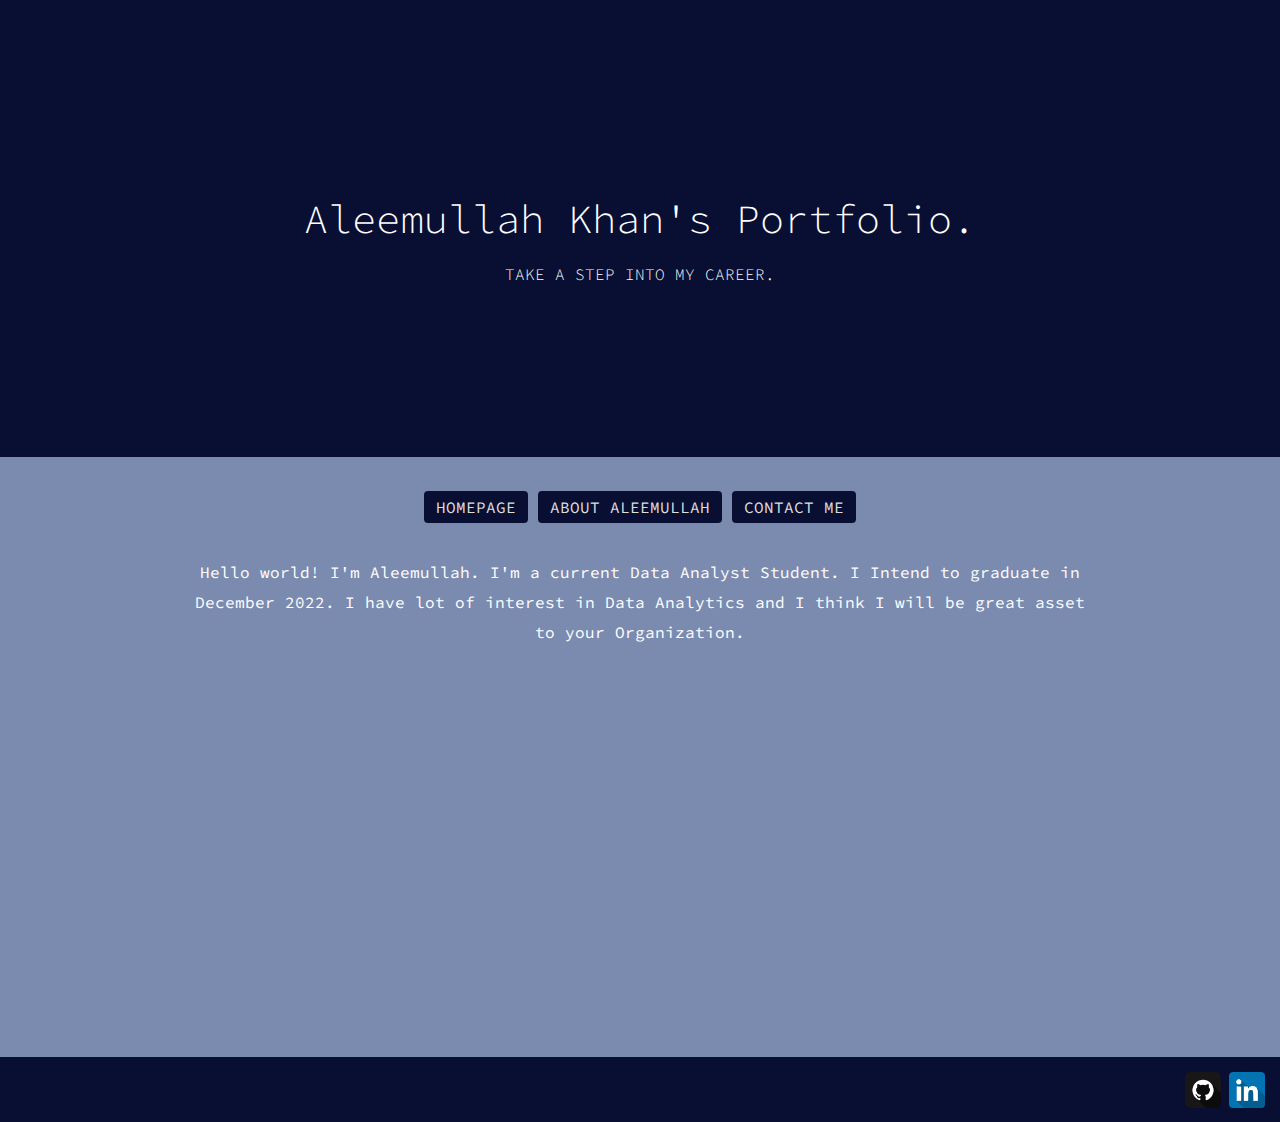
<file: index.html>
<!DOCTYPE html>
<html lang="en">
<head>
	<meta charset="UTF-8">
	<title>welcome to Aleemullah World</title>
	<meta name="viewport" content="width=device-width, initial-scale=1">
    <link href="https://fonts.googleapis.com/css?family=Asap|Comfortaa|Gudea|Hind+Guntur|Hind+Madurai|Hind+Vadodara|Maven+Pro|Ropa+Sans|Source+Code+Pro" rel="stylesheet">
	<link rel="stylesheet" href="css/main.css">
	<link href=”http://http://shanicesmith.studentweb.site/css/main.css” rel=”stylesheet”>
</head>
<body>
		<div class="hero">
			<h1>Aleemullah Khan's Portfolio.</h1>
			<h2>take a step into my Career.</h2>
		</div>
    	<div class="container">
    <header>
		<nav>
            <a href="index.html" class="button">Homepage</a>
			<a href="about.html" class="button">About Aleemullah</a>
            <a href="contact.html" class="button">Contact me</a>
		
		</nav>
    </header>
		<main role="main">
			<p align="center">Hello world! I'm Aleemullah. I'm a current Data Analyst Student. I Intend to graduate in December 2022. I have lot of interest in Data Analytics and I think I will be great asset to your Organization. </p>
		</main>
    </div>
	<footer id="check">
		<div class="container">
			<div class="social">
				<a href="http://www.github.com/khanaaalf"><img src="images/github.png" height="36" width="36" alt="github logo"></a>
				<a href="http://www.linkedin.com/in/aleemkhandc/"><img src="images/linkedin.png" height="36" width="36" alt="linkedin logo"></a>
				
			</div>
		</div>
	</footer>
</body>
</html>
</file>
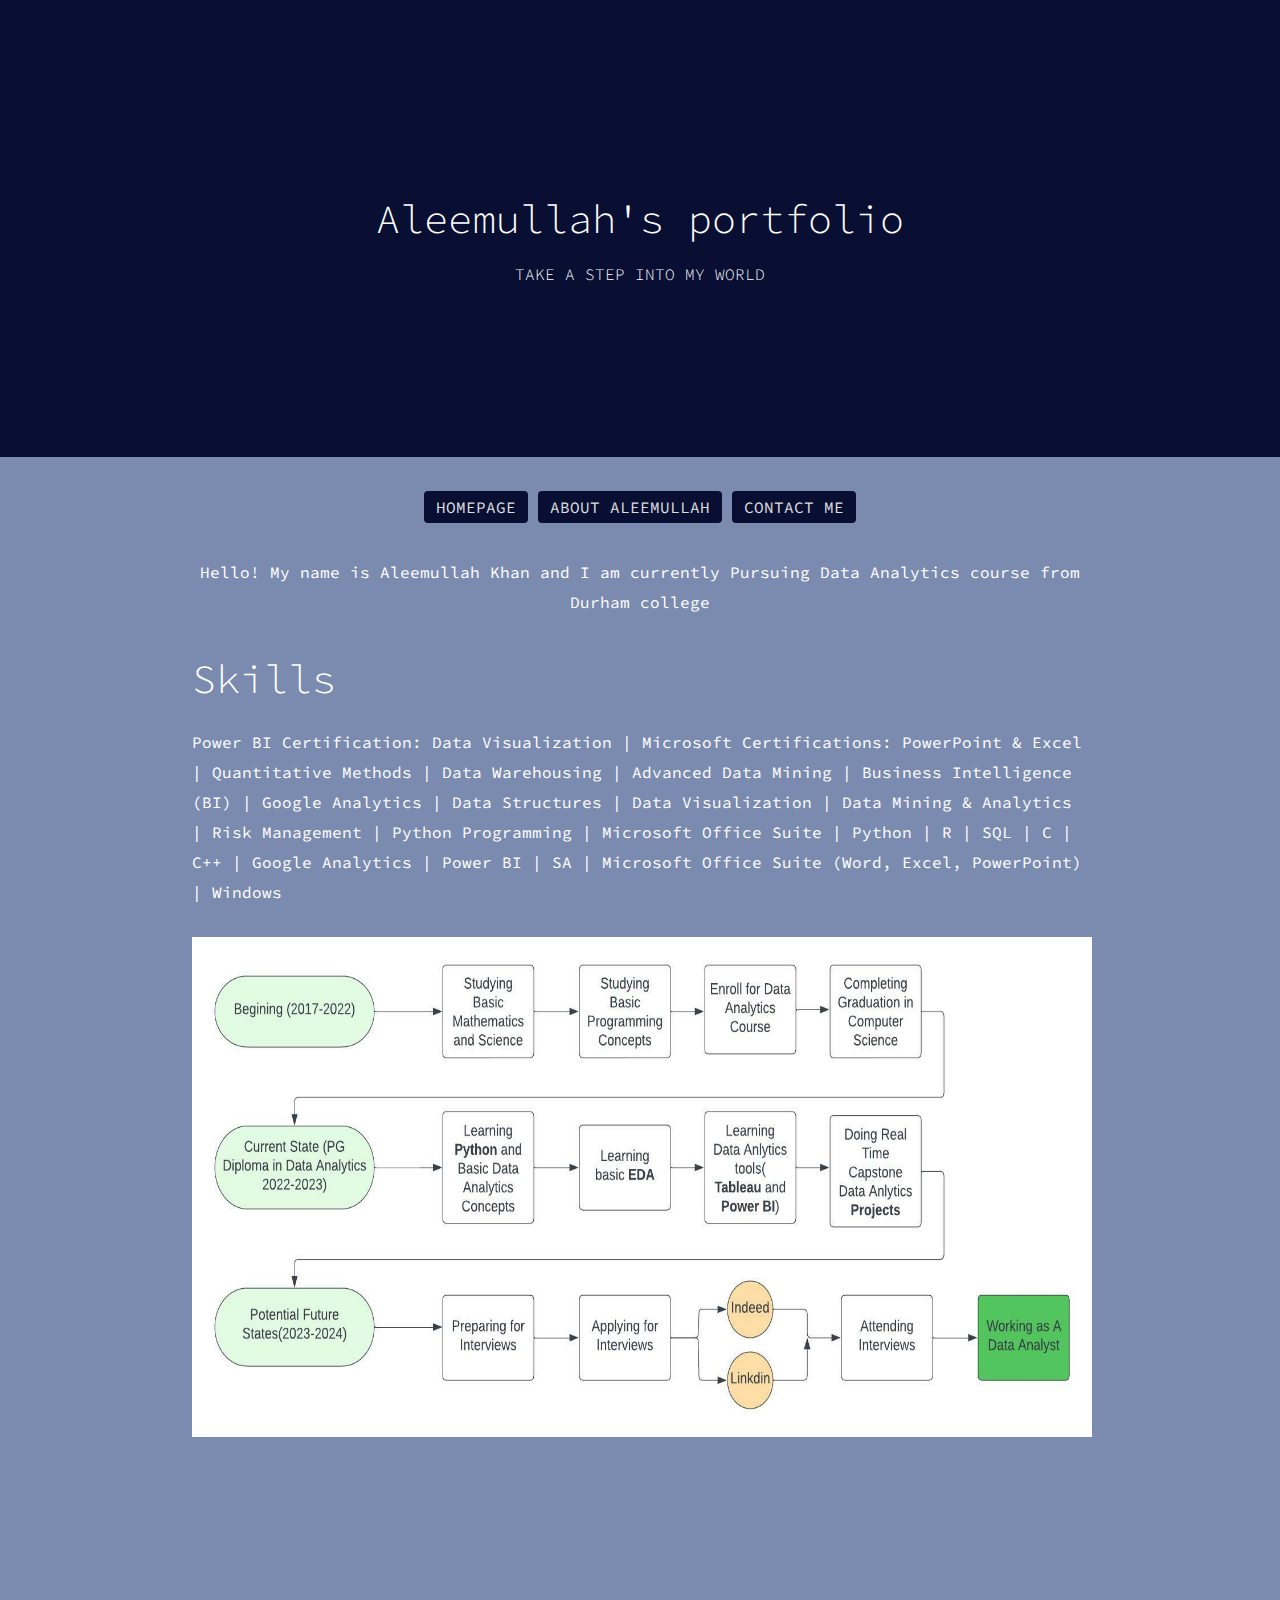
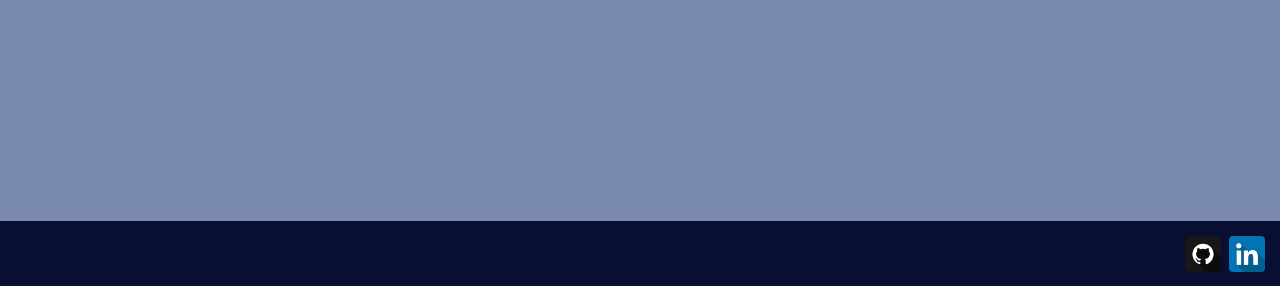
<file: about.html>
<!DOCTYPE html>
<html lang="en">
<head>
	<meta charset="UTF-8">
	<title>welcome to cyberspace</title>
	<meta name="viewport" content="width=device-width, initial-scale=1">
    <link href="https://fonts.googleapis.com/css?family=Asap|Comfortaa|Gudea|Hind+Guntur|Hind+Madurai|Hind+Vadodara|Maven+Pro|Ropa+Sans|Source+Code+Pro" rel="stylesheet">
	<link rel="stylesheet" href="css/main.css">
</head>
<body>
		<div class="hero">
			<h1>Aleemullah's portfolio</h1>
			<h2>take a step into my world</h2>
		</div>
    	<div class="container">
		<nav>
            <a href="index.html" class="button">homepage</a>
			<a href="about.html" class="button">about Aleemullah</a>
      
            <a href="contact.html" class="button">contact me</a>
		</nav>
		<main role="main">
			<p align="center">Hello! My name is Aleemullah Khan and I am currently Pursuing Data Analytics course from Durham college</p>
			<h1>Skills</h1>
			<p>Power BI Certification: Data Visualization | Microsoft Certifications: PowerPoint & Excel | Quantitative Methods | Data Warehousing | Advanced Data Mining | Business Intelligence (BI) | Google Analytics | Data Structures | Data Visualization | Data Mining & Analytics | Risk Management | Python Programming | Microsoft Office Suite | Python | R | SQL | C | C++ | Google Analytics | Power BI | SA | Microsoft Office Suite (Word, Excel, PowerPoint) | Windows</p>
			<img src="images/Roadmap.jpeg" height="500px" width="900px"/>
		</main>
	</div>
	<footer>
		<div class="container">
			<div class="social">
				<a href="http://www.github.com/khanaaalf"><img src="images/github.png" height="36" width="36" alt="github logo"></a>
				<a href="http://www.linkedin.com/in/aleemkhandc/"><img src="images/linkedin.png" height="36" width="36" alt="linkedin logo"></a>
				
			</div>
		</div>
	</footer>
</body>
</html>
</file>
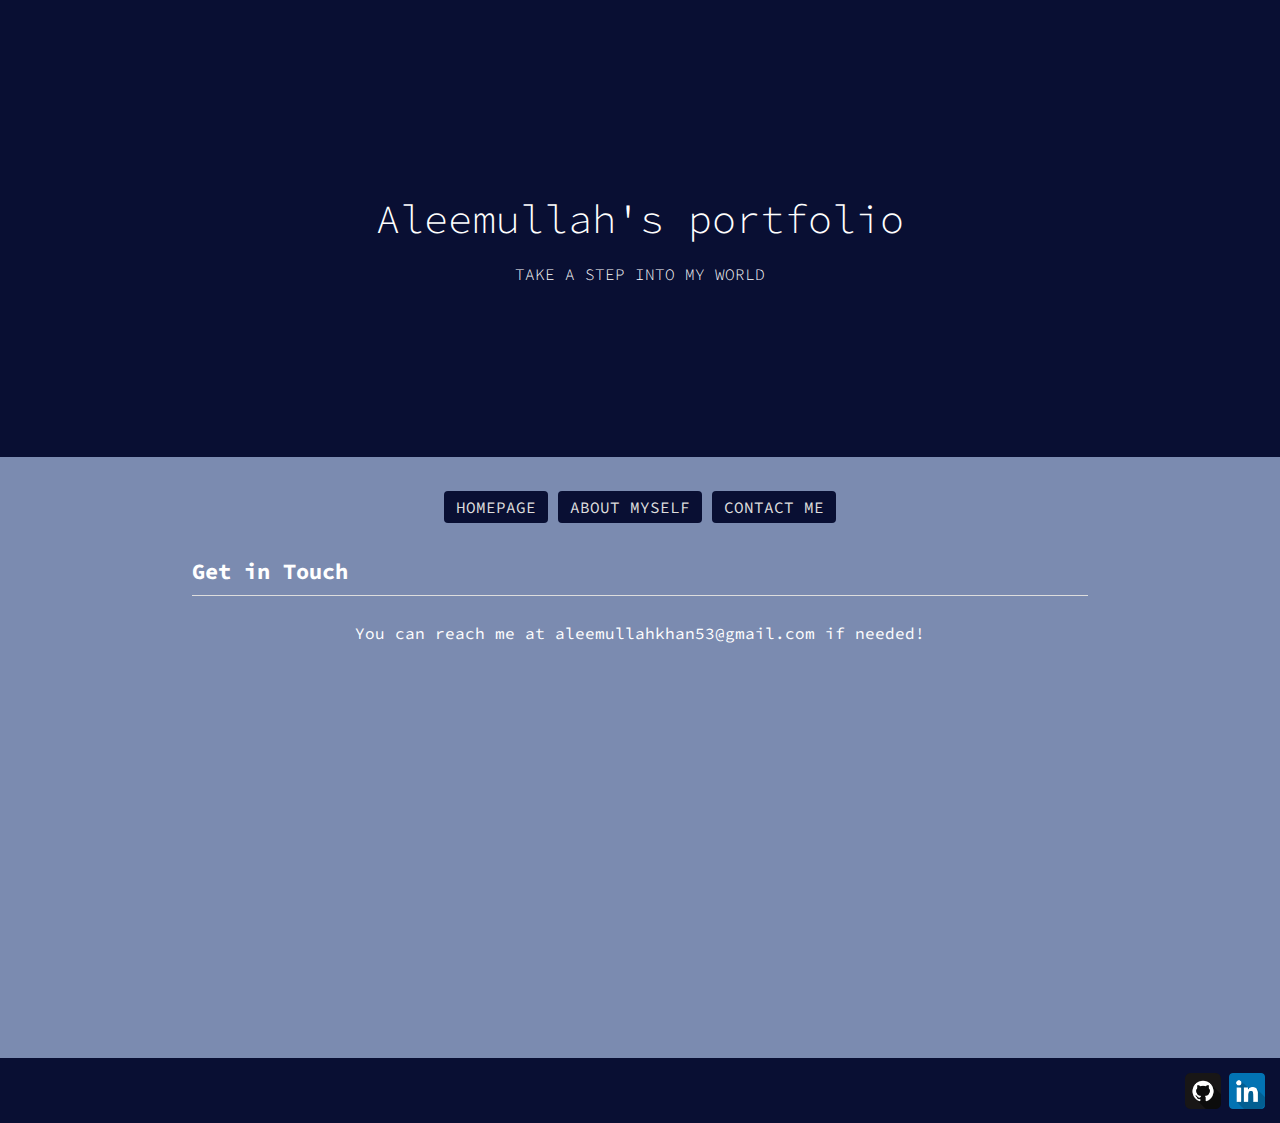
<file: contact.html>
<!DOCTYPE html>
<html lang="en">
<head>
	<meta charset="UTF-8">
	<title>welcome to My world</title>
	<meta name="viewport" content="width=device-width, initial-scale=1">
    <link href="https://fonts.googleapis.com/css?family=Asap|Comfortaa|Gudea|Hind+Guntur|Hind+Madurai|Hind+Vadodara|Maven+Pro|Ropa+Sans|Source+Code+Pro" rel="stylesheet">
	<link rel="stylesheet" href="css/main.css">
</head>
<body>
		<div class="hero">
			<h1>Aleemullah's portfolio</h1>
			<h2>take a step into my world</h2>
		</div>
    	<div class="container">
		<nav>
            <a href="index.html" class="button">homepage</a>
			<a href="about.html" class="button">about Myself</a>
    
            <a href="contact.html" class="button">contact me</a>
		</nav>
		<main role="main">
            <h3>Get in Touch</h3>
			<p align="center">You can reach me at aleemullahkhan53@gmail.com if needed!</p>
		</main>
	</div>
	<footer>
		<div class="container">
			<div class="social">
				<a href="http://www.github.com/khanaaalf"><img src="images/github.png" height="36" width="36" alt="github logo"></a>
				<a href="http://www.linkedin.com/in/aleemkhandc/"><img src="images/linkedin.png" height="36" width="36" alt="linkedin logo"></a>
				
			</div>
		</div>
	</footer>
</body>
</html>
</file>
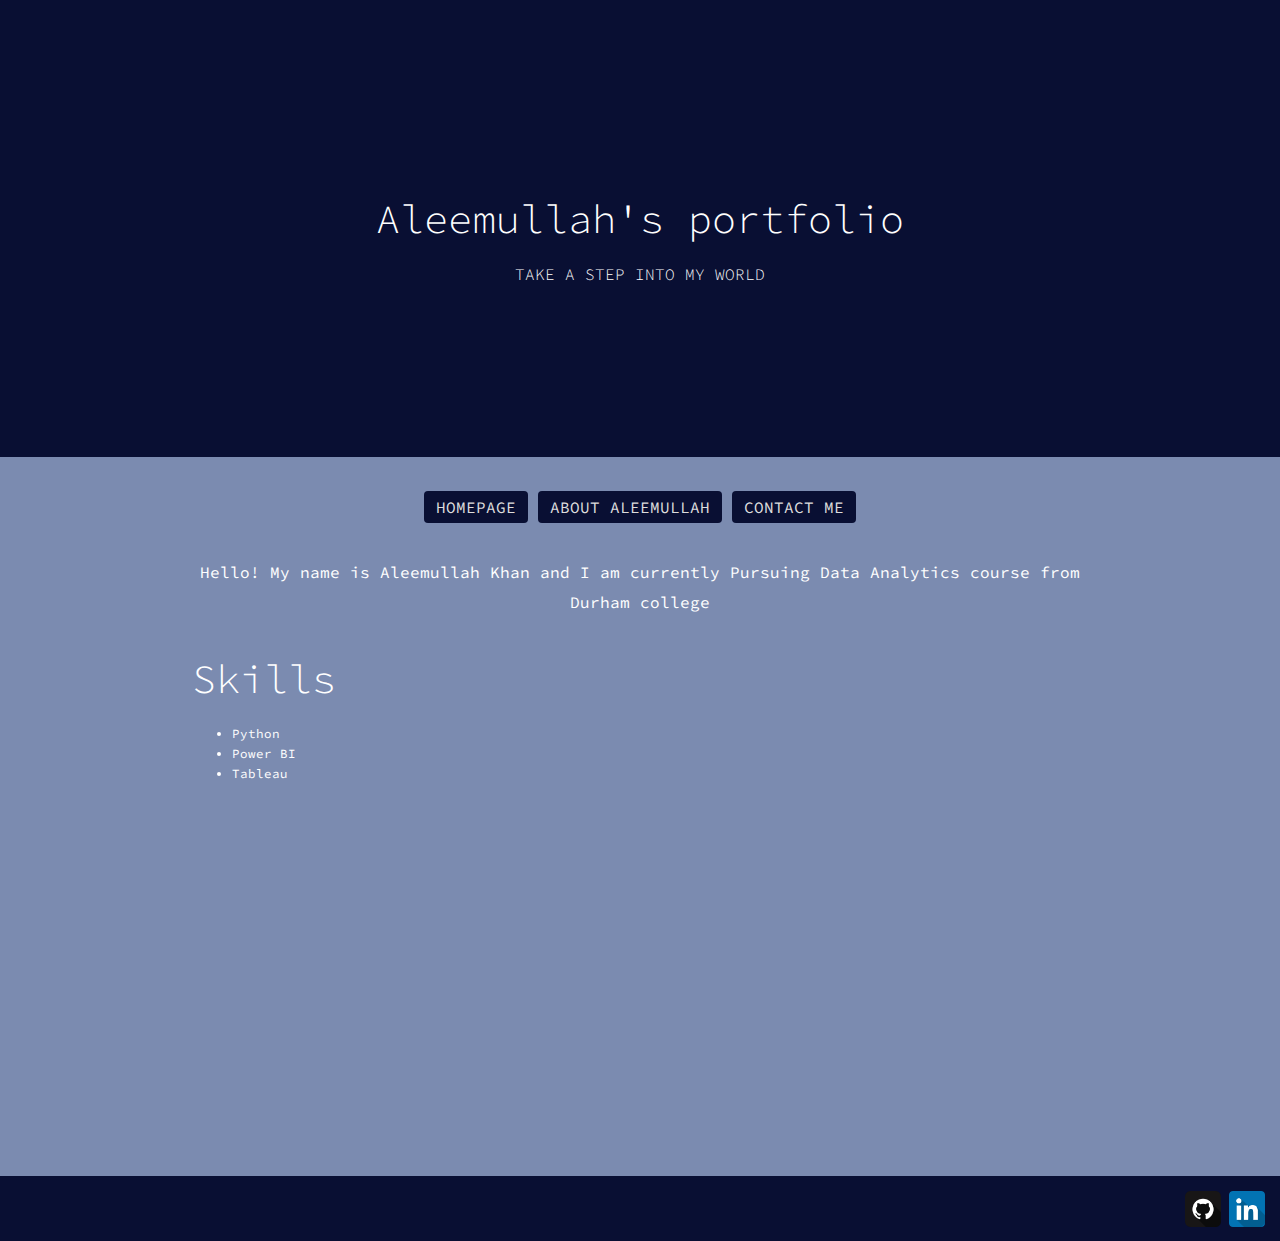
<file: skills.html>
<!DOCTYPE html>
<html lang="en">
<head>
	<meta charset="UTF-8">
	<title>welcome to cyberspace</title>
	<meta name="viewport" content="width=device-width, initial-scale=1">
    <link href="https://fonts.googleapis.com/css?family=Asap|Comfortaa|Gudea|Hind+Guntur|Hind+Madurai|Hind+Vadodara|Maven+Pro|Ropa+Sans|Source+Code+Pro" rel="stylesheet">
	<link rel="stylesheet" href="css/main.css">
</head>
<body>
		<div class="hero">
			<h1>Aleemullah's portfolio</h1>
			<h2>take a step into my world</h2>
		</div>
    	<div class="container">
		<nav>
            <a href="index.html" class="button">homepage</a>
			<a href="about.html" class="button">about Aleemullah</a>
      
            <a href="contact.html" class="button">contact me</a>
		</nav>
		<main role="main">
			<p align="center">Hello! My name is Aleemullah Khan and I am currently Pursuing Data Analytics course from Durham college</p>
				<h1>Skills</h1>
			<ul>
                <li>Python</li>
				<li>Power BI</li>
				<li>Tableau</li>
			</ul>
		</main>
	</div>
	<footer>
		<div class="container">
			<div class="social">
				<a href="http://www.github.com/khanaaalf"><img src="images/github.png" height="36" width="36" alt="github logo"></a>
				<a href="http://www.linkedin.com/in/aleemkhandc/"><img src="images/linkedin.png" height="36" width="36" alt="linkedin logo"></a>
			
			</div>
		</div>
	</footer>
</body>
</html>
</file>
<file: css/main.css>
body {
    font-family: 'Source Code Pro', monospace;
	color: #fff;
	margin: 0;
    background-color: #7b8bb0;
}
h1 {
	font-size: 40px;
	font-weight: 300;
	line-height: 64px;
	margin-bottom: 0;
}
h2 {
   font-size: 16px;
   font-weight: 300;
   text-transform: uppercase;
}
h3 {
    font-size: 22px;
    border-bottom: 1px solid #ddd;
    padding-bottom: 10px;
}
p {
	margin-bottom: 30px;
	line-height: 30px;
}
img {
	border: 0;
}

a:link, a:active,a:visited {
    color: #ddd;
    text-decoration: none;
}
a:hover {
    text-decoration: underline;
    color: #7b8bb0;
}

main {
	width: 70%;
	display: block;
	margin-right: auto;
	margin-left: auto;
}
footer {
	color: #fff;
	position: relative;
	height: 65px;
	left: 0;
	top:380px;
	font-size: 14px;
	background-color: #090f33;
	width: 100%;
	padding: 15px;
}

.button {
	background-color: #090f33;
	padding-top: 6px;
	padding-right: 12px;
	padding-bottom: 6px;
	padding-left: 12px;
	color: #fff;
	border-radius: 4px;
	text-transform: uppercase;
	text-decoration: none;
}
nav {
	text-align: center;
	margin: 40px;
}

ul {
    font-size: 12.5px;
    line-height: 20px;
}

.hero {
	color: #fff;
	text-align: center;
	margin-bottom: 20px;
	padding-top: 160px;
	padding-bottom: 160px;
	background-color: #090f33;
    background-image: url(https://i.pinimg.com/originals/6c/0b/54/6c0b541ca892b09a03813ed2ac674444.jpg);
	background-position: center center;
	background-repeat: no-repeat;
	background-size: cover;
}

.container {
	max-width: 1280px;
	margin-right: auto;
	margin-left: auto;
	min-width: 320px;
}
.social {
	float: right;
}

.left {
    float: left;
}

.right {
    float: right;
}

/* timeline code */
* {
    box-sizing: border-box;
}

.timeline {
    position: relative;
    max-width: 1200px;
    margin: 0 auto;
}

/* The actual timeline (the vertical ruler) */
.timeline::after {
    content: '';
    position: absolute;
    width: 6px;
    background-color: white;
    top: 0;
    bottom: 0;
    left: 50%;
    margin-left: -3px;
}

/* Container around content */
.tlcontainer {
    padding: 10px 40px;
    position: relative;
    background-color: inherit;
    width: 50%;
}

/* The circles on the timeline */
.tlcontainer::after {
    content: '';
    position: absolute;
    width: 25px;
    height: 25px;
    right: -17px;
    background-color: white;
    border: 4px solid #090f33;
    top: 15px;
    border-radius: 50%;
    z-index: 1;
}

.tlleft {
    left: 0;
}

.tlright {
    left: 50%;
}

.tlleft::before {
    content: " ";
    height: 0;
    position: absolute;
    top: 22px;
    width: 0;
    z-index: 1;
    right: 30px;
    border: medium solid white;
    border-width: 10px 0 10px 10px;
    border-color: transparent transparent transparent white;
}

.tlright::before {
    content: " ";
    height: 0;
    position: absolute;
    top: 22px;
    width: 0;
    z-index: 1;
    left: 30px;
    border: medium solid white;
    border-width: 10px 10px 10px 0;
    border-color: transparent white transparent transparent;
}

/* Fix the circle for containers on the right side */
.tlright::after {
    left: -16px;
}

/* The actual content */
.tlcontent {
    padding: 20px 30px;
    background-color:#090f33;
    position: relative;
    border-radius: 6px;
}

/* Media queries - Responsive timeline on screens less than 600px wide */
@media screen and (max-width: 600px) {
  /* Place the timelime to the left */
  .timeline::after {
    left: 31px;
  }
  
  .tlcontainer {
    width: 100%;
    padding-left: 70px;
    padding-right: 25px;
  }
  
  .tlcontainer::before {
    left: 60px;
    border: medium solid white;
    border-width: 10px 10px 10px 0;
    border-color: transparent white transparent transparent;
  }

  .tlleft::after, .tlright::after {
    left: 15px;
  }
  
  .tlright {
    left: 0%;
  }}
</file>
